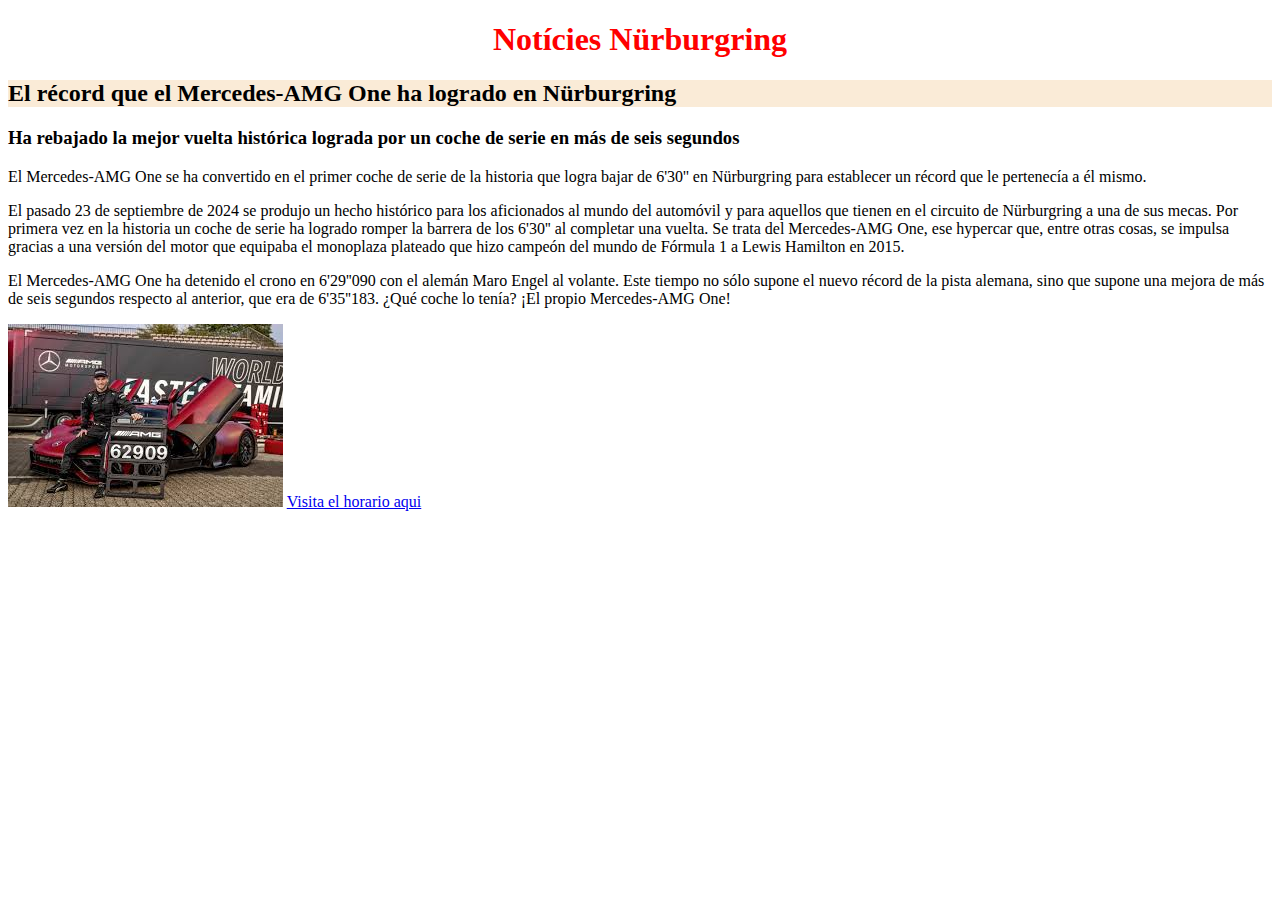
<file: LMSGI_P2/index.html>
<!DOCTYPE html>
<html lang="en">
    <style>
        h2 {
            background-color: rgb(250, 235, 215);
        }
    </style>
<head>
    <meta charset="UTF-8">
    <meta name="viewport" content="width=device-width, initial-scale=1.0">
    <title>Pagina de Notícies Nürburgring</title>

    
</head>
<body>
    <h1 style="color:red; text-align:center;">Notícies Nürburgring</h1>

    <h2>El récord que el Mercedes-AMG One ha logrado en Nürburgring</h2>

    <h3>Ha rebajado la mejor vuelta histórica lograda por un coche de serie en más de seis segundos</h3>

    <p>El Mercedes-AMG One se ha convertido en el primer coche de serie de la historia que logra bajar de 6'30'' en Nürburgring para establecer un récord que le pertenecía a él mismo.</p>

    <p>El pasado 23 de septiembre de 2024 se produjo un hecho histórico para los aficionados al mundo del automóvil
         y para aquellos que tienen en el circuito de Nürburgring a una de sus mecas. 
         Por primera vez en la historia un coche de serie ha logrado romper la barrera de los 6'30'' al completar una vuelta. 
         Se trata del Mercedes-AMG One, ese hypercar que, entre otras cosas, se impulsa gracias a una versión del motor que equipaba el monoplaza plateado que hizo campeón del mundo de Fórmula 1 a Lewis Hamilton en 2015.</p>

    <p>El Mercedes-AMG One ha detenido el crono en 6'29''090 con el alemán Maro Engel al volante. 
        Este tiempo no sólo supone el nuevo récord de la pista alemana, sino que supone una mejora de más de seis segundos respecto al anterior, 
        que era de 6'35''183. ¿Qué coche lo tenía? ¡El propio Mercedes-AMG One!</p>

    <img src="img/AMG-ONE_time_.jpg" alt="AMG-One para el cronometro en 6,29 min">

    <a href="horari.html">Visita el horario aqui</a>
    
</body>
</html>
</file>
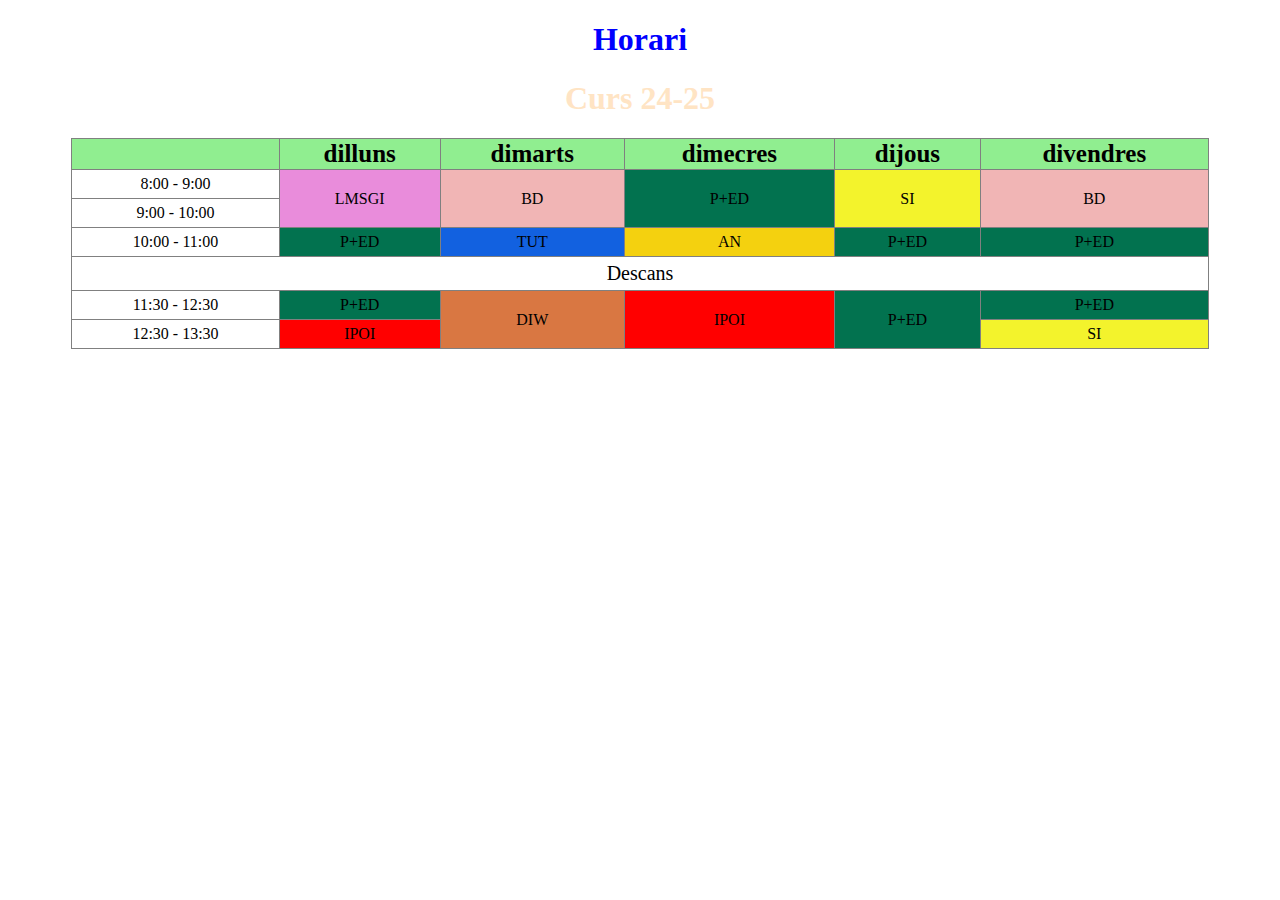
<file: LMSGI_P2/horari.html>
<!DOCTYPE html>
<html lang="en">
<head>
    <meta charset="UTF-8">
    <meta name="viewport" content="width=device-width, initial-scale=1.0">
    <title>Horari</title>
    <link rel="stylesheet" href="style.css">
</head>
<body>
    <h1 class="titulo">Horari</h1>

    <h1 class="subtitulo">Curs 24-25</h1>

    <table border="1">
        <tr class="casillaVerde">
            <th></th>
            <th>dilluns</th>
            <th>dimarts</th>
            <th>dimecres</th>
            <th>dijous</th>
            <th>divendres</th>
        </tr>
        <tr>
            <td class="horas">8:00 - 9:00</td>
            <td class="lmsgi" rowspan="2">LMSGI</td>
            <td class="bd" rowspan="2">BD</td>
            <td class="ped" rowspan="2">P+ED</td>
            <td class="si" rowspan="2">SI</td>
            <td class="bd" rowspan="2">BD</td>
        </tr>
        <tr>
            <td class="horas">9:00 - 10:00</td>
        </tr>
        <tr>
            <td class="horas">10:00 - 11:00</td>
            <td class="ped">P+ED</td>
            <td class="tut">TUT</td>
            <td class="ang">AN</td>
            <td class="ped">P+ED</td>
            <td class="ped">P+ED</td>
        </tr>
        <tr class="descans">
            <td colspan="6">Descans</td>
        </tr>
        <tr>
            <td class="horas">11:30 - 12:30</td>
            <td class="ped">P+ED</td>
            <td class="diw" rowspan="2">DIW</td>
            <td class="ipoi" rowspan="2">IPOI</td>
            <td class="ped" rowspan="2">P+ED</td>
            <td class="ped">P+ED</td>
        </tr>
        <tr>
            <td class="horas">12:30 - 13:30</td>
            <td class="ipoi">IPOI</td>
            <td class="si">SI</td>
        </tr>
    </table>
</body>
</html>
</file>
<file: LMSGI_P2/style.css>
.titulo {
    color: blue;
    text-align: center;
}

.subtitulo {
    color: bisque;
    text-align: center;
}

.casillaVerde {
    background-color: lightgreen;
    padding: 30px;
    font-size: 25px;
}

table {
    margin: auto;
    border-collapse: collapse;
    width: 90%;
}

tbody td {
    text-align: center;
    padding: 5px;
}

.hores {
    font-size: 20px;
    padding: 10px;
    width: 180px;
}

.lmsgi {
    background-color: rgb(233, 140, 219);
}

.bd {
    background-color: rgb(241, 181, 181);
}

.ped {
    background-color: rgb(2, 114, 79);
}

.si {
    background-color: rgb(243, 243, 44);
}

.tut {
    background-color: rgb(18, 97, 224);
}

.ang {
    background-color: rgb(244, 209, 15);
}

.diw {
    background-color: rgb(217, 119, 66);
}

.ipoi {
    background-color: red;
}

.descans {
    font-size: 20px;
    padding: 15px;
}
</file>
